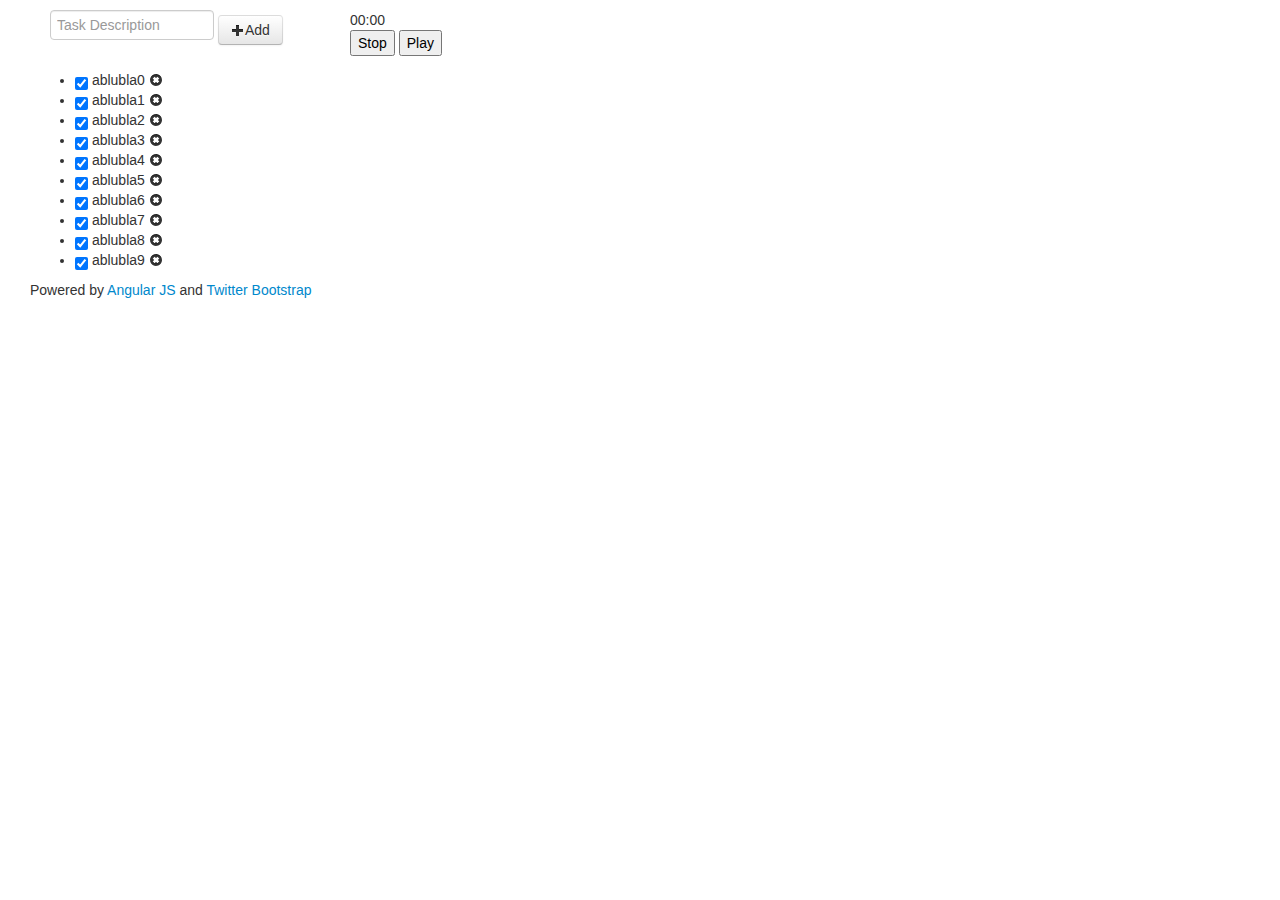
<file: index.html>
<!DOCTYPE HTML>
<html ng-app="PomodoroApp">
	<head>
		<title>Angular Pomodoro</title>
		<meta name="viewport" content="width=device-width, initial-scale=1.0">
		<link rel="stylesheet" type="text/css" href="vendor/bootstrap/css/bootstrap.css">
		<link rel="stylesheet" type="text/css" href="vendor/bootstrap/css/bootstrap-responsive.css">
		<link rel="stylesheet" type="text/css" href="css/styles.css">
	</head>
	<body>
		<div class="container-fluid">
			<aside class="span3" ng-controller="TaskController">
				<form class="inline-form" ng-submit="addTask()">
					<input ng-model="taskDescription" class="input-medium" type="text" placeholder="Task Description">
					<button type="submit" class="btn"><i class="icon-plus"></i>Add</button>
				</form>
				<ul>
					<li ng-repeat="task in tasks">
			         	<input type="checkbox" ng-model="task.done">
			          	<span ng-click="selectTask(task)">{{task.description}}</span>
			          	<a href="#" ng-click="deleteTask(task)"><i class="icon-remove-sign"></i></a>
			        </li>
				</ul>
			</aside>
			<div class="span9 container" ng-controller="PomodoroController">
				<pomodoroTimer></pomodoroTimer>				
			</div>
		</div>
		<footer class="container span12">
			<script src="http://code.jquery.com/jquery-1.9.1.min.js"></script>
			<script type="text/javascript" src="vendor/bootstrap/js/bootstrap.js"></script>
			<script type="text/javascript" src="vendor/angular.js"></script>
			<script type="text/javascript" src="vendor/angular/angular-resource.js"></script>
			<script type="text/javascript" src="js/app.js"></script>
			<script type="text/javascript" src="js/controllers.js"></script>
			<script type="text/javascript" src="js/services.js"></script>
			<script type="text/javascript" src="js/directives.js"></script>
			<p>Powered by <a href="http://angularjs.org">Angular JS</a> and <a href="http://twitter.github.com/bootstrap">Twitter Bootstrap</a></p>
		</footer>		
	</body>
</html>
</file>
<file: css/styles.css>
body {
	margin: 10px 0;
}
</file>
